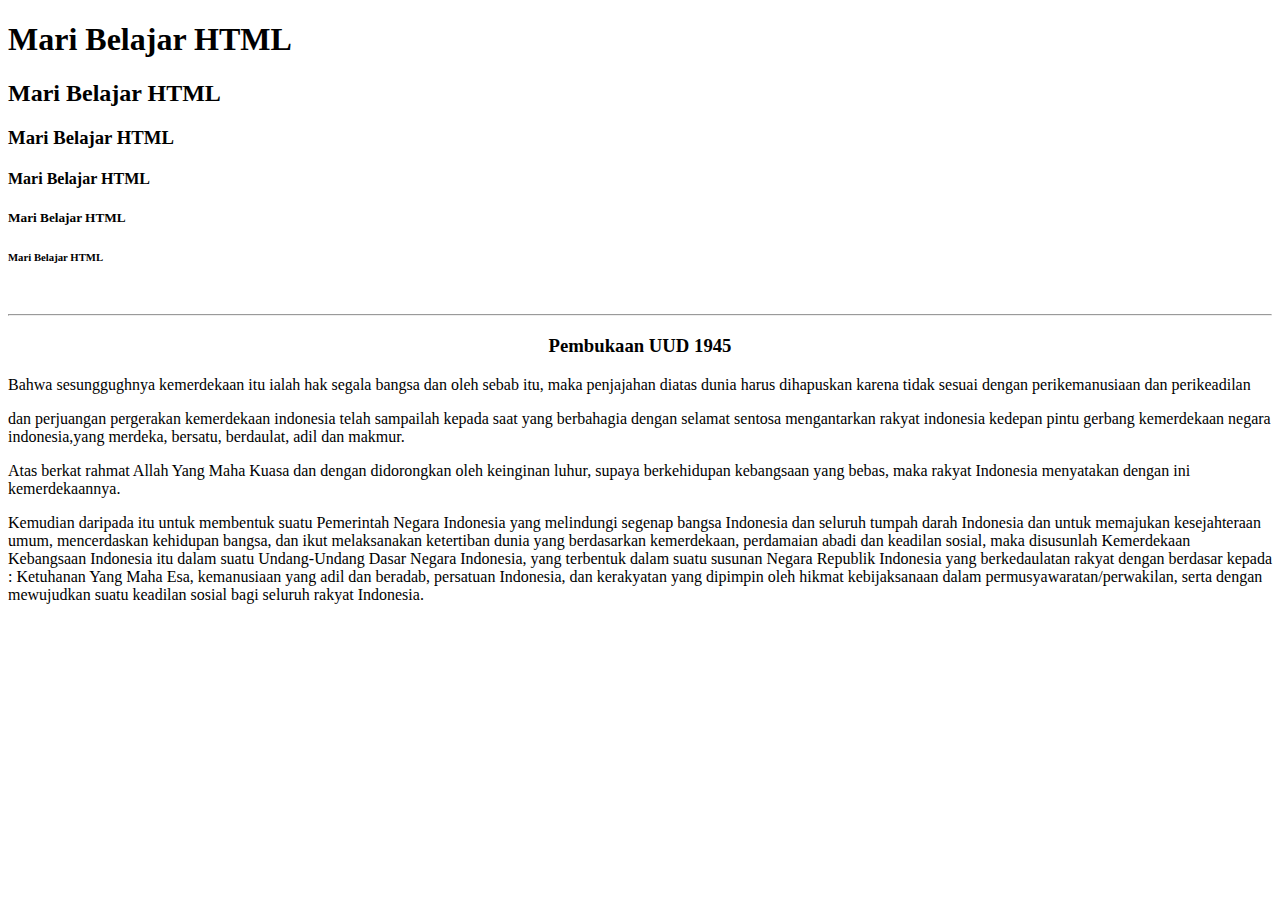
<file: index.html>
<!DOCTYPE html>
<html lang="en">
<head>
    <meta charset="UTF-8">
    <meta name="viewport" content="width=device-width, initial-scale=1.0">
    <title>Kelas XR7</title>
</head>
<body>
    <h1>Mari Belajar HTML</h1>
    <h2>Mari Belajar HTML</h2>
    <h3>Mari Belajar HTML</h3>
    <h4>Mari Belajar HTML</h4>
    <h5>Mari Belajar HTML</h5>
    <h6>Mari Belajar HTML</h6>

    <br>
    <hr>
    <h3 align="center">Pembukaan UUD 1945</h3>
    <p>
        Bahwa sesunggughnya kemerdekaan itu ialah hak segala bangsa dan oleh sebab itu,
        maka penjajahan diatas dunia harus dihapuskan karena tidak sesuai dengan perikemanusiaan
        dan perikeadilan
    </p>

    <p>
        dan perjuangan pergerakan kemerdekaan indonesia telah sampailah kepada saat yang berbahagia
        dengan selamat sentosa mengantarkan rakyat indonesia kedepan pintu gerbang kemerdekaan negara 
        indonesia,yang merdeka, bersatu, berdaulat, adil dan makmur.
    </p>
        
    <p>
        Atas berkat rahmat Allah Yang Maha Kuasa dan dengan didorongkan oleh keinginan 
        luhur, supaya berkehidupan kebangsaan yang bebas, maka rakyat Indonesia menyatakan 
        dengan ini kemerdekaannya.
    </p>

    <P>
        Kemudian daripada itu untuk membentuk suatu Pemerintah Negara Indonesia yang 
melindungi segenap bangsa Indonesia dan seluruh tumpah darah Indonesia dan untuk 
memajukan kesejahteraan umum, mencerdaskan kehidupan bangsa, dan ikut 
melaksanakan ketertiban dunia yang berdasarkan kemerdekaan, perdamaian abadi dan 
keadilan sosial, maka disusunlah Kemerdekaan Kebangsaan Indonesia itu dalam suatu 
Undang-Undang Dasar Negara Indonesia, yang terbentuk dalam suatu susunan Negara 
Republik Indonesia yang berkedaulatan rakyat dengan berdasar kepada : Ketuhanan Yang 
Maha Esa, kemanusiaan yang adil dan beradab, persatuan Indonesia, dan kerakyatan yang  
dipimpin oleh hikmat kebijaksanaan dalam permusyawaratan/perwakilan, serta dengan 
mewujudkan suatu keadilan sosial bagi seluruh rakyat Indonesia.
    </P>
</body>
</html>
</file>
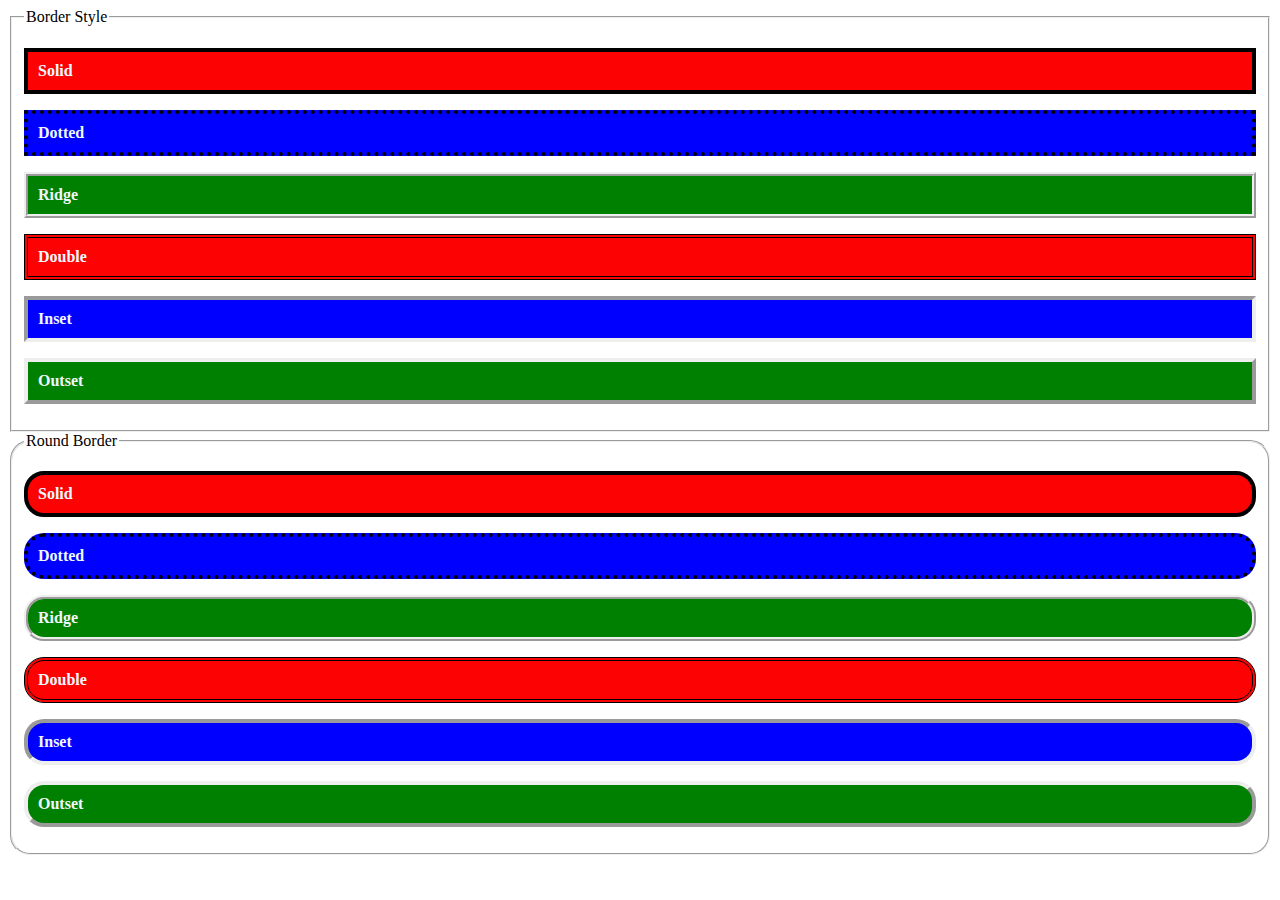
<file: border.html>
<!DOCTYPE html>
<html lang="en">
<head>
    <meta charset="UTF-8">
    <meta name="viewport" content="width=device-width, initial-scale=1.0">
    <style media="screen">
        .btn-red{padding: 10px;background: #fc0202; color: aliceblue;}
        .btn-blue{padding: 10px; background: blue; color: aliceblue;}
        .btn-green{padding: 10px; background: green; color: aliceblue;}
        .solid{
            border-style: solid; border-width: 4px; border-color: #000;
        }
        .dotted{
            border-style: dotted; border-width: 4px; border-color: #000;
        }
        .double{
            border-style: double; border-width: 4px; border-color: #000;
        }
        .ridge{
            border-style: ridge; border-width: 4px;
        }
        .inset{
            border-style: inset; border-width: 4px;
        }
        .outset{
            border-style: outset; border-width: 4px;
        }
        .round{
            border-radius: 20px;
        }
    </style>
    <title>Border</title>
</head>
<body>
    <fieldset>
        <legend>Border Style</legend>
        <p class="btn-red solid"><b>Solid</b></p>
        <p class="btn-blue dotted"><b>Dotted</b></p>
        <p class="btn-green ridge"><b>Ridge</b></p>
        <p class="btn-red double"><b>Double</b></p>
        <p class="btn-blue inset"><b>Inset</b></p>
        <p class="btn-green outset"><b>Outset</b></p>
    </fieldset>

    <fieldset class="round">
        <legend>Round Border</legend>
        <p class="btn-red solid round"><b>Solid</b></p>
        <p class="btn-blue dotted round"><b>Dotted</b></p>
        <p class="btn-green ridge round"><b>Ridge</b></p>
        <p class="btn-red double round"><b>Double</b></p>
        <p class="btn-blue inset round"><b>Inset</b></p>
        <p class="btn-green outset round"><b>Outset</b></p>
    </fieldset>
</body>
</html>
</file>
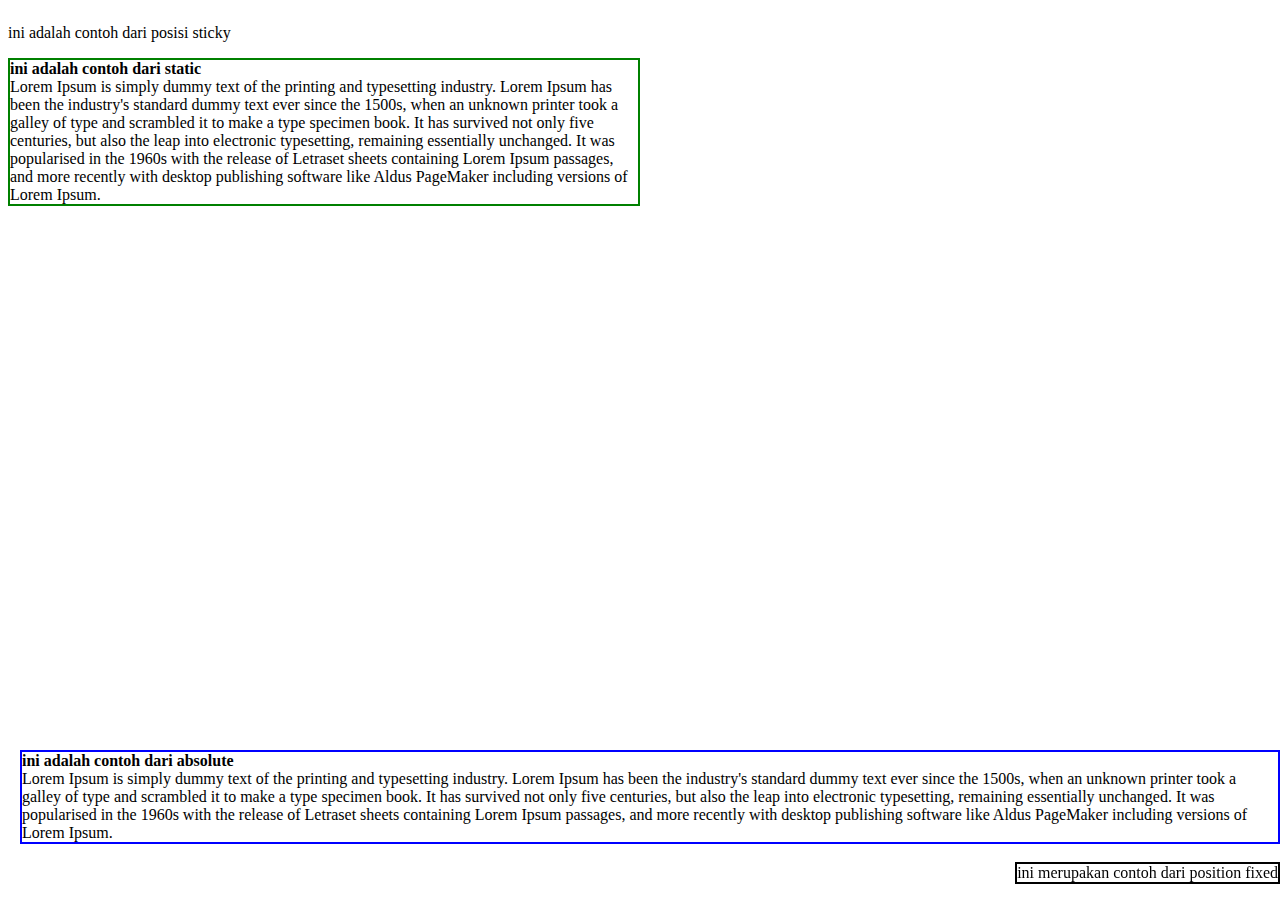
<file: cssposition.html>
<!DOCTYPE html>
<html lang="en">
<head>
    <meta charset="UTF-8">
    <meta name="viewport" content="width=device-width, initial-scale=1.0">
    <style media="screen">
        .container{
            width:50%;
            height: 200px;
            overflow: auto;
            margin-left: 0 auto;
        }
        .static{ position: static; border: 2px solid green; }
        .relative{
            position: relative;
            border: 2px solid red;
            left: 20px; 
            bottom: 0;
        }
        .absolute{position: absolute; border: 2px solid blue; left: 20px; bottom: 40px;}
        .fixed{ position: fixed; border: 2px solid black; bottom: 0; right: 0; }
        .staicky{
            position: sticky;
            border: 2px solid yellow;
            top:0;
            left:20px;
            background: darkblue;
            color: white;
        }
    </style>
    <title>CSS Position dan Overflow</title>
</head>
<body>
    <div class="container">
        <p class="sticky">
            ini adalah contoh dari posisi sticky
        </p>

        <p class="static">
            <b>ini adalah contoh dari static</b> <br>Lorem Ipsum is simply dummy text of the printing and typesetting industry. Lorem Ipsum has been the industry's standard dummy text ever since the 1500s, when an unknown printer took a galley of type and scrambled it to make a type specimen book. It has survived not only five centuries, but also the leap into electronic typesetting, remaining essentially unchanged. It was popularised in the 1960s with the release of Letraset sheets containing Lorem Ipsum passages, and more recently with desktop publishing software like Aldus PageMaker including versions of Lorem Ipsum.
        </p>
        <p class="relative">
            <b>ini adalah contoh dari relative</b> <br>Lorem Ipsum is simply dummy text of the printing and typesetting industry. Lorem Ipsum has been the industry's standard dummy text ever since the 1500s, when an unknown printer took a galley of type and scrambled it to make a type specimen book. It has survived not only five centuries, but also the leap into electronic typesetting, remaining essentially unchanged. It was popularised in the 1960s with the release of Letraset sheets containing Lorem Ipsum passages, and more recently with desktop publishing software like Aldus PageMaker including versions of Lorem Ipsum.
        </p>
        <p class="absolute">
            <b>ini adalah contoh dari absolute</b> <br>Lorem Ipsum is simply dummy text of the printing and typesetting industry. Lorem Ipsum has been the industry's standard dummy text ever since the 1500s, when an unknown printer took a galley of type and scrambled it to make a type specimen book. It has survived not only five centuries, but also the leap into electronic typesetting, remaining essentially unchanged. It was popularised in the 1960s with the release of Letraset sheets containing Lorem Ipsum passages, and more recently with desktop publishing software like Aldus PageMaker including versions of Lorem Ipsum.
        </p>

        <p class="fixed">
            ini merupakan contoh dari position fixed
        </p>
    </div>
</body>
</html>
</file>
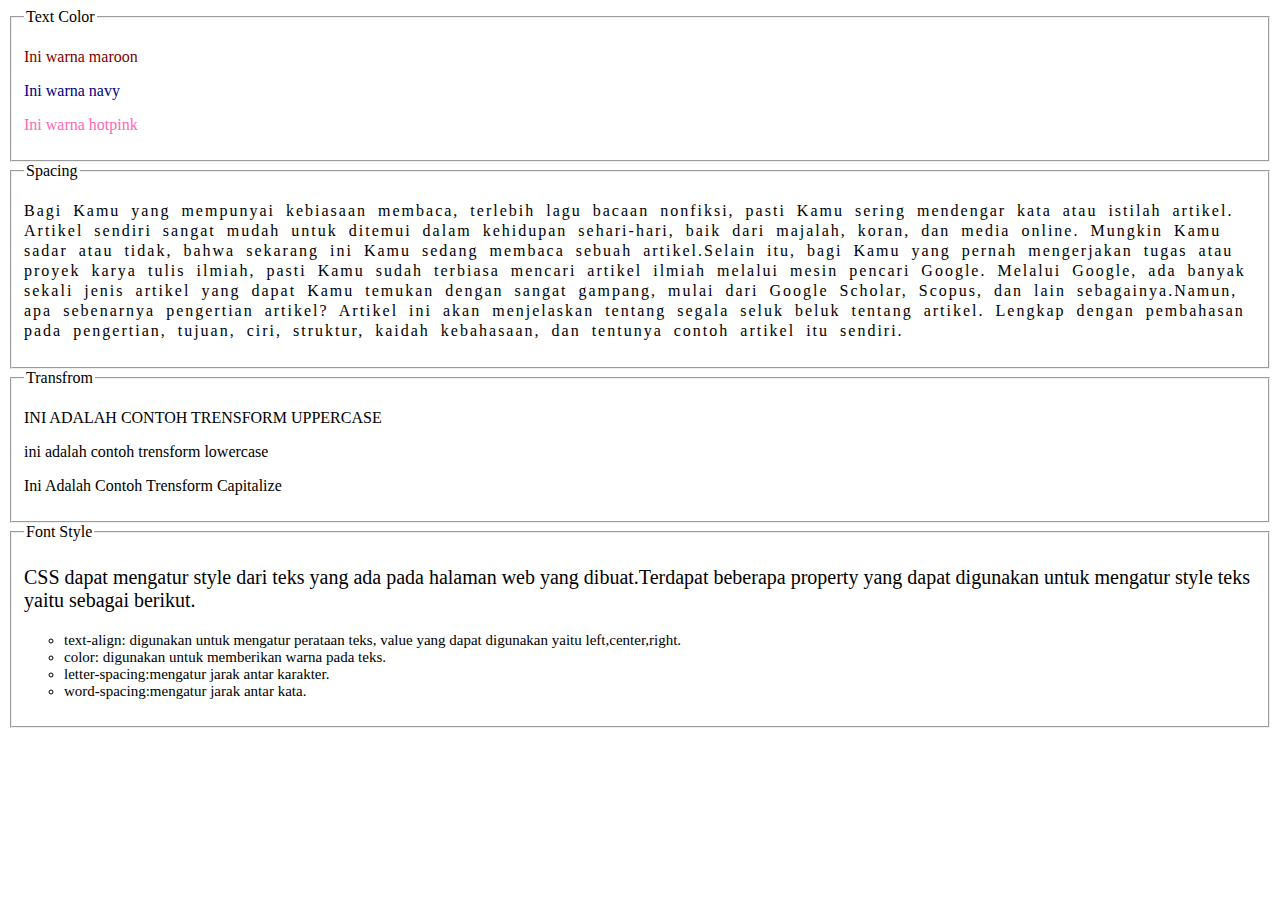
<file: csstext.html>
<!DOCTYPE html>
<html lang="en">

<head>
    <meta charset="UTF-8">
    <meta name="viewport" content="width=device-width, initial-scale=1.0">
    <style media="screen">
        .maroon {
            color: maroon;
        }

        .navy {
            color: navy;
        }

        .hotpink {
            color: hotpink;
        }

        .spacing {
            letter-spacing: 2px;
            word-spacing: 5px;
            line-height: 20px;
        }

        .uppercase {
            text-transform: uppercase;
        }

        .lowercase {
            text-transform: lowercase;
        }

        .capitalize {
            text-transform: capitalize;
        }

        .paragraf {
            font-family: "Courir New";
            font-size: 20px;
        }

        ul {
            list-style-type: circle;
        }

        li {
            font-family: "Tahoma";
            font-size: 15px;
        }
    </style>
    <title>Css Text</title>
</head>

<body>
    <fieldset>
        <legend>Text Color</legend>
        <p class="maroon">Ini warna maroon</p>
        <p class="navy">Ini warna navy</p>
        <p class="hotpink">Ini warna hotpink</p>
    </fieldset>

    <fieldset>
        <legend>Spacing</legend>
        <p class="spacing">
            Bagi Kamu yang mempunyai kebiasaan membaca, terlebih lagu bacaan nonfiksi, pasti Kamu sering mendengar kata
            atau istilah artikel. Artikel sendiri sangat mudah untuk ditemui dalam kehidupan sehari-hari, baik dari
            majalah, koran, dan media online. Mungkin Kamu sadar atau tidak, bahwa sekarang ini Kamu sedang membaca
            sebuah artikel.Selain itu, bagi Kamu yang pernah mengerjakan tugas atau proyek karya tulis ilmiah, pasti
            Kamu sudah terbiasa mencari artikel ilmiah melalui mesin pencari Google. Melalui Google, ada banyak sekali
            jenis artikel yang dapat Kamu temukan dengan sangat gampang, mulai dari Google Scholar, Scopus, dan lain
            sebagainya.Namun, apa sebenarnya pengertian artikel? Artikel ini akan menjelaskan tentang segala seluk beluk
            tentang artikel. Lengkap dengan pembahasan pada pengertian, tujuan, ciri, struktur, kaidah kebahasaan, dan
            tentunya contoh artikel itu sendiri.
        </p>
    </fieldset>

    <fieldset>
        <legend>Transfrom</legend>
        <p class="uppercase">ini adalah contoh trensform uppercase</p>
        <p class="lowercase">ini adalah contoh trensform lowercase</p>
        <p class="capitalize">ini adalah contoh trensform capitalize</p>
    </fieldset>
    <fieldset>
        <legend>Font Style</legend>
        <p class="paragraf">
            CSS dapat mengatur style dari teks yang ada pada halaman web yang dibuat.Terdapat beberapa property yang
            dapat digunakan untuk mengatur style teks yaitu sebagai berikut.
        <ul>
            <li>text-align: digunakan untuk mengatur perataan teks, value yang dapat digunakan yaitu left,center,right.
            </li>
            <li>color: digunakan untuk memberikan warna pada teks.</li>
            <li>letter-spacing:mengatur jarak antar karakter.</li>
            <li>word-spacing:mengatur jarak antar kata.</li>
        </ul>
        </p>
    </fieldset>
</body>

</html>
</file>
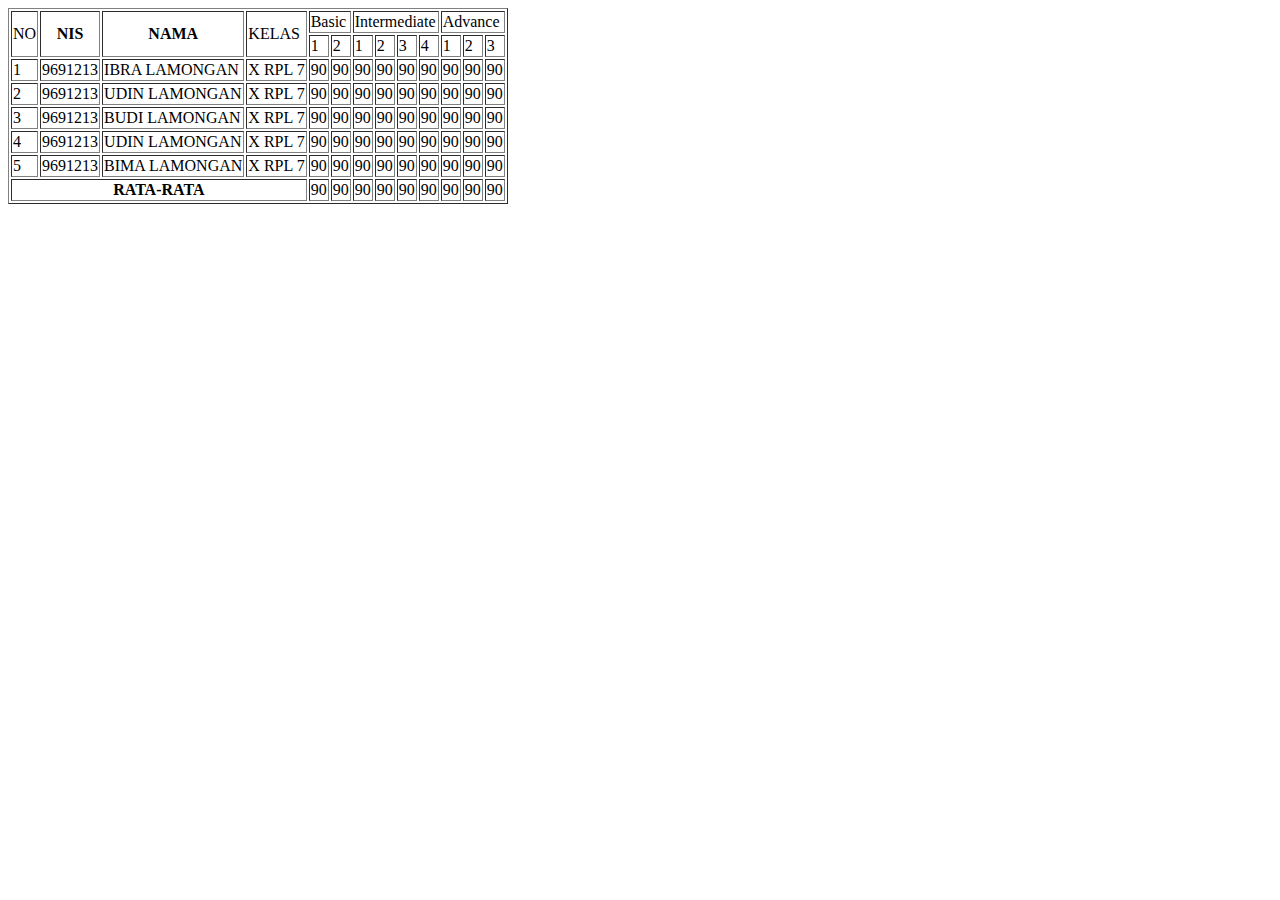
<file: daftarnilai.html>
<!DOCTYPE html>
<html lang="en">
<head>
    <meta charset="UTF-8">
    <meta name="viewport" content="width=device-width, initial-scale=1.0">
    <title>PESERTA LOMBA ENGLISH</title>
</head>
<body>
    <table border="1">
        <tr>
            <td rowspan="2">NO</td>
            <th rowspan="2">NIS</th>
            <th rowspan="2">NAMA</th>
            <td rowspan="2">KELAS</td>
            <td colspan="2">Basic</td>
            <td colspan="4">Intermediate</td>
            <td colspan="3">Advance</td>
        </tr>
        <tr>
            <td>1</td>
            <td>2</td>
            <td>1</td>
            <td>2</td>
            <td>3</td>
            <td>4</td>
            <td>1</td>
            <td>2</td>
            <td>3</td>
        </tr>
        <tr>
            <td>1</td>
            <td>9691213</td>
            <td>IBRA LAMONGAN</td>
            <td>X RPL 7</td>
            <td>90</td>
            <td>90</td>
            <td>90</td>
            <td>90</td>
            <td>90</td>
            <td>90</td>
            <td>90</td>
            <td>90</td>
            <td>90</td>
        </tr>
        <tr>
            <td>2</td>
            <td>9691213</td>
            <td>UDIN LAMONGAN</td>
            <td>X RPL 7</td>
            <td>90</td>
            <td>90</td>
            <td>90</td>
            <td>90</td>
            <td>90</td>
            <td>90</td>
            <td>90</td>
            <td>90</td>
            <td>90</td>
        </tr>
        <tr>
            <td>3</td>
            <td>9691213</td>
            <td>BUDI LAMONGAN</td>
            <td>X RPL 7</td>
            <td>90</td>
            <td>90</td>
            <td>90</td>
            <td>90</td>
            <td>90</td>
            <td>90</td>
            <td>90</td>
            <td>90</td>
            <td>90</td>
        </tr>
        <tr>
            <td>4</td>
            <td>9691213</td>
            <td>UDIN LAMONGAN</td>
            <td>X RPL 7</td>
            <td>90</td>
            <td>90</td>
            <td>90</td>
            <td>90</td>
            <td>90</td>
            <td>90</td>
            <td>90</td>
            <td>90</td>
            <td>90</td>
        </tr>
        <tr>
            <td>5</td>
            <td>9691213</td>
            <td>BIMA LAMONGAN</td>
            <td>X RPL 7</td>
            <td>90</td>
            <td>90</td>
            <td>90</td>
            <td>90</td>
            <td>90</td>
            <td>90</td>
            <td>90</td>
            <td>90</td>
            <td>90</td>
        </tr>
        <tr>
            <th colspan="4">RATA-RATA</th>
            <td>90</td>
            <td>90</td>
            <td>90</td>
            <td>90</td>
            <td>90</td>
            <td>90</td>
            <td>90</td>
            <td>90</td>
            <td>90</td>
        </tr>
    </table>
</body>
</html>
</file>
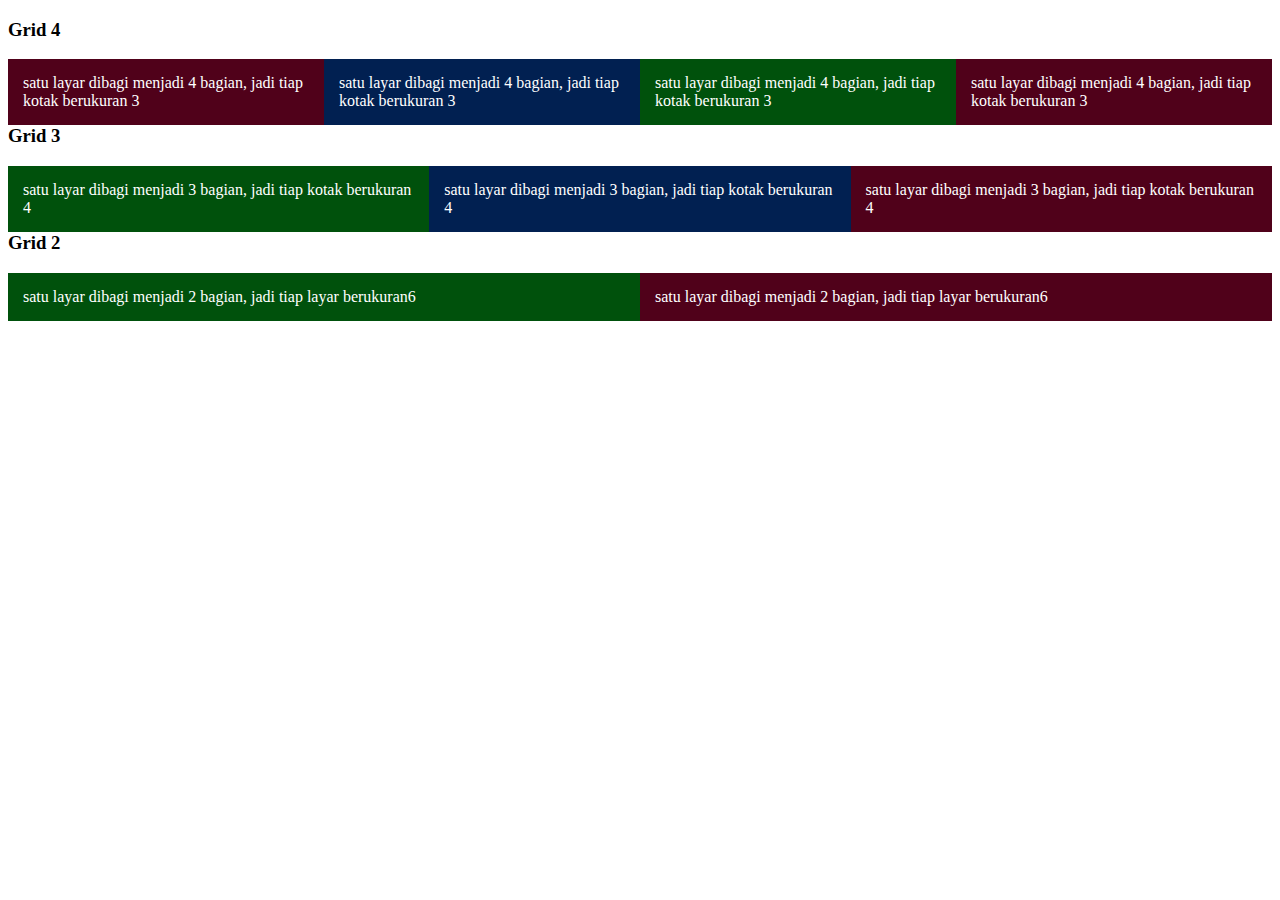
<file: grid.html>
<!DOCTYPE html>
<html lang="en">
<head>
    <meta charset="UTF-8">
    <meta name="viewport" content="width=device-width, initial-scale=1.0">
    <title>grid html</title>
    <link rel="stylesheet" href="grid.css">
</head>
<body>
    <h3>Grid 4</h3>
    <div class="col-3 col-s-6 bg-red">
        satu layar dibagi menjadi 4 bagian, jadi tiap kotak berukuran 3
    </div>
    <div class="col-3 col-s-6 bg-blue">
        satu layar dibagi menjadi 4 bagian, jadi tiap kotak berukuran 3
    </div>
    <div class="col-3 col-s-6 bg-green">
        satu layar dibagi menjadi 4 bagian, jadi tiap kotak berukuran 3
    </div>
    <div class="col-3 col-s-6 bg-red">
        satu layar dibagi menjadi 4 bagian, jadi tiap kotak berukuran 3
    </div>

    <h3>Grid 3</h3>
    <div class="col-4 bg-green">
        satu layar dibagi menjadi 3 bagian, jadi tiap kotak berukuran 4
    </div>
    <div class="col-4 bg-blue">
        satu layar dibagi menjadi 3 bagian, jadi tiap kotak berukuran 4
    </div>
    <div class="col-4 bg-red">
        satu layar dibagi menjadi 3 bagian, jadi tiap kotak berukuran 4
    </div> 
    <h3>Grid 2</h3>
    <div class="col-6 bg-green">
        satu layar dibagi menjadi 2 bagian, jadi tiap layar berukuran6
    </div>
    <div class="col-6 bg-red">
        satu layar dibagi menjadi 2 bagian, jadi tiap layar berukuran6
    </div>
</body>
</html>
</file>
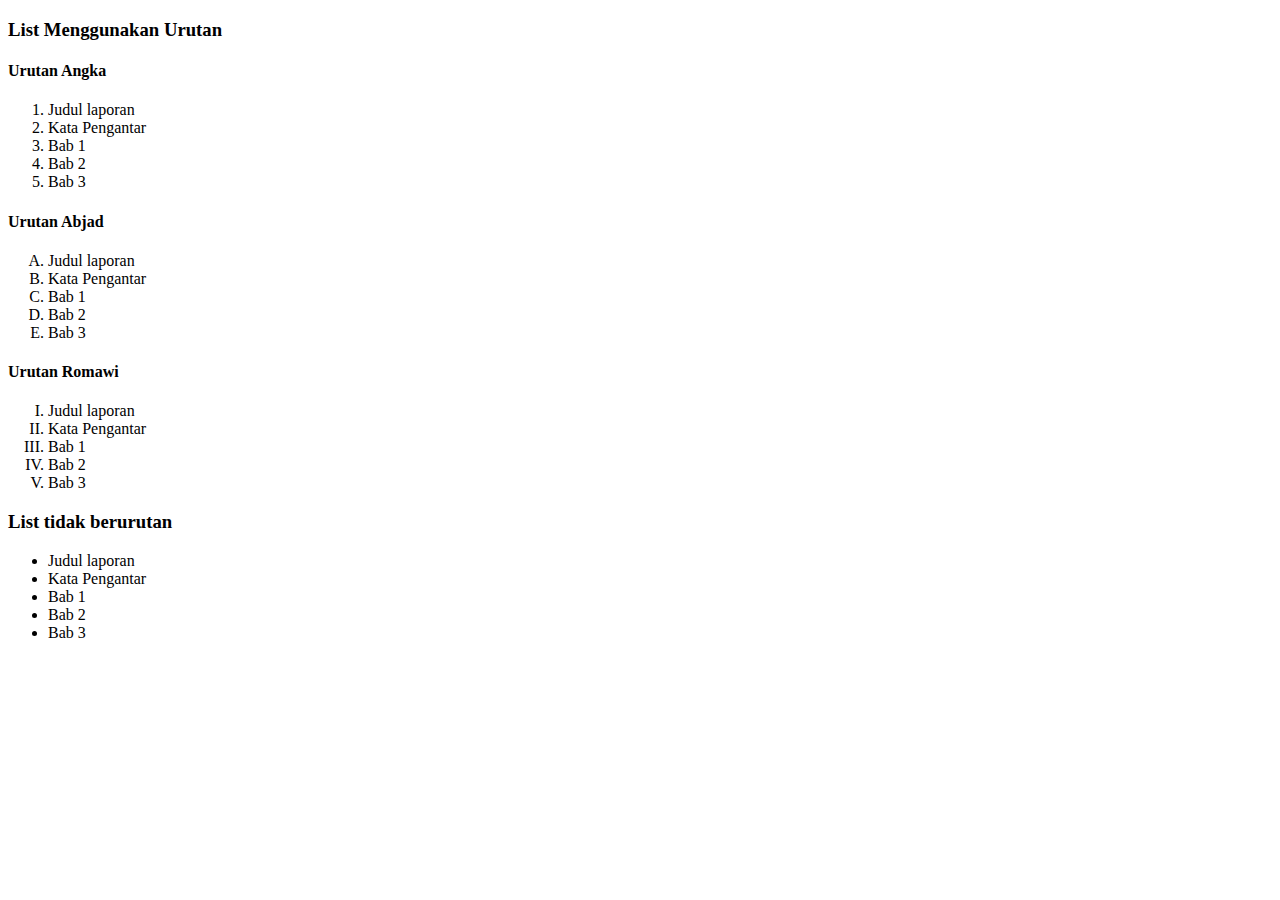
<file: Numbering.html>
<!DOCTYPE html>
<html lang="en">
<head>
    <meta charset="UTF-8">
    <meta name="viewport" content="width=device-width, initial-scale=1.0">
    <title>List pada html</title>
</head>
<body>
    <h3>List Menggunakan Urutan</h3>
    <h4>Urutan Angka</h4>
    <ol type="1">
        <li>Judul laporan</li>
        <li>Kata Pengantar</li>
        <li>Bab 1</li>
        <li>Bab 2</li>
        <li>Bab 3</li>
    </ol>

    <h4>Urutan Abjad</h4>
    <ol type="A">
        <li>Judul laporan</li>
        <li>Kata Pengantar</li>
        <li>Bab 1</li>
        <li>Bab 2</li>
        <li>Bab 3</li>
    </ol>

    <h4>Urutan Romawi</h4>
    <ol type="I">
        <li>Judul laporan</li>
        <li>Kata Pengantar</li>
        <li>Bab 1</li>
        <li>Bab 2</li>
        <li>Bab 3</li>
    </ol>

    <h3>List tidak berurutan</h3>
    <ul>
        <li>Judul laporan</li>
        <li>Kata Pengantar</li>
        <li>Bab 1</li>
        <li>Bab 2</li>
        <li>Bab 3</li>
    </ul>
  </body>
</html>
</file>
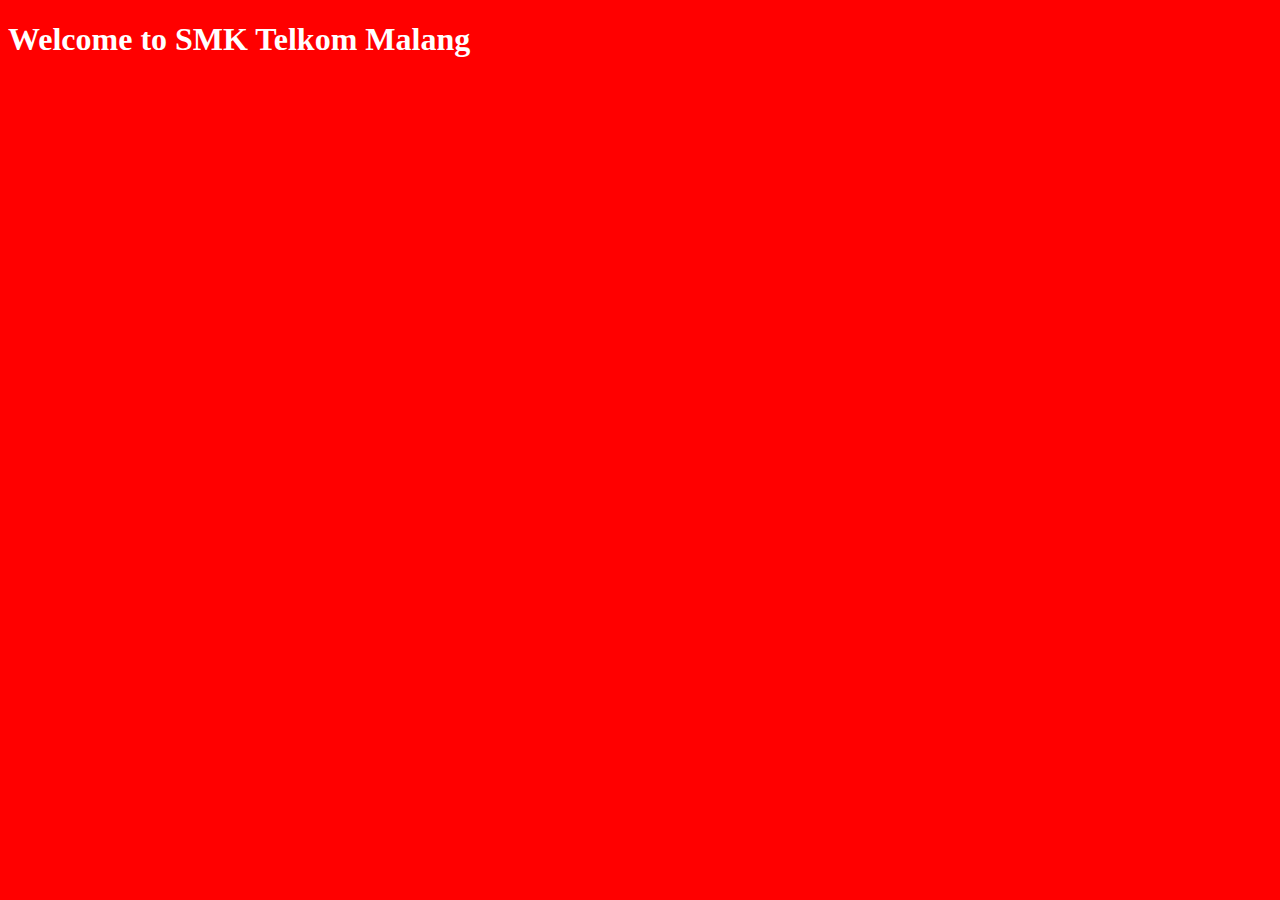
<file: query.html>
<!DOCTYPE html>
<html lang="en" dir="ltr">
<head>
    <meta charset="UTF-8">
    <meta name="viewport" content="width=device-width, initial-scale=1.0">
    <title>background</title>
    <style media="screen">
        body{
            background-color: blue;
            color: white;
        }
        @media only screen and (min-width: 600px){
            body{
                background-color: lightgreen;
                color: black;
            }
        }
        @media only screen and (min-width: 768px){
            body{
                background-color: red;
                color: white;
            }
        }
    </style>
</head>
<body>
    <h1>Welcome to SMK Telkom Malang</h1>
</body>
</html>
</file>
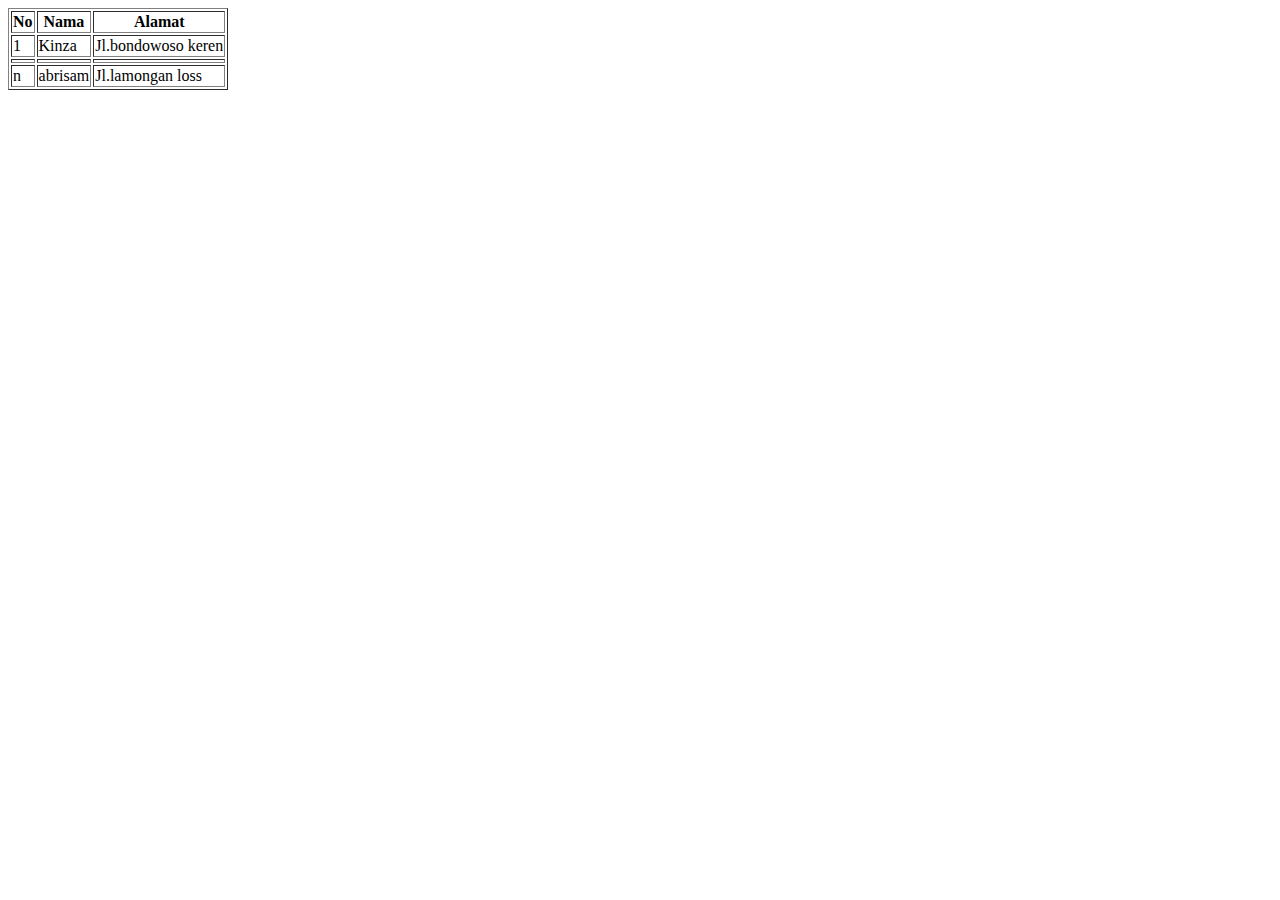
<file: tabel.html>
<!DOCTYPE html>
<html lang="en">
<head>
    <meta charset="UTF-8">
    <meta name="viewport" content="width=device-width, initial-scale=1.0">
    <title>Tabel HTML</title>
</head>
<body>
    <table border="1">
        <tr>
            <th>No</th>
            <th>Nama</th>
            <th>Alamat</th>
        </tr>         
        <tr>
            <td>1</td>
            <td>Kinza</td>
            <td>Jl.bondowoso keren</td>
        </tr>         
        <tr>
            <td></td>
            <td></td>
            <td></td>
        </tr>         
        <tr>
            <td>n</td>
            <td>abrisam</td>
            <td>Jl.lamongan loss</td>
        </tr>         
    </table>
</body>
</html>
</file>
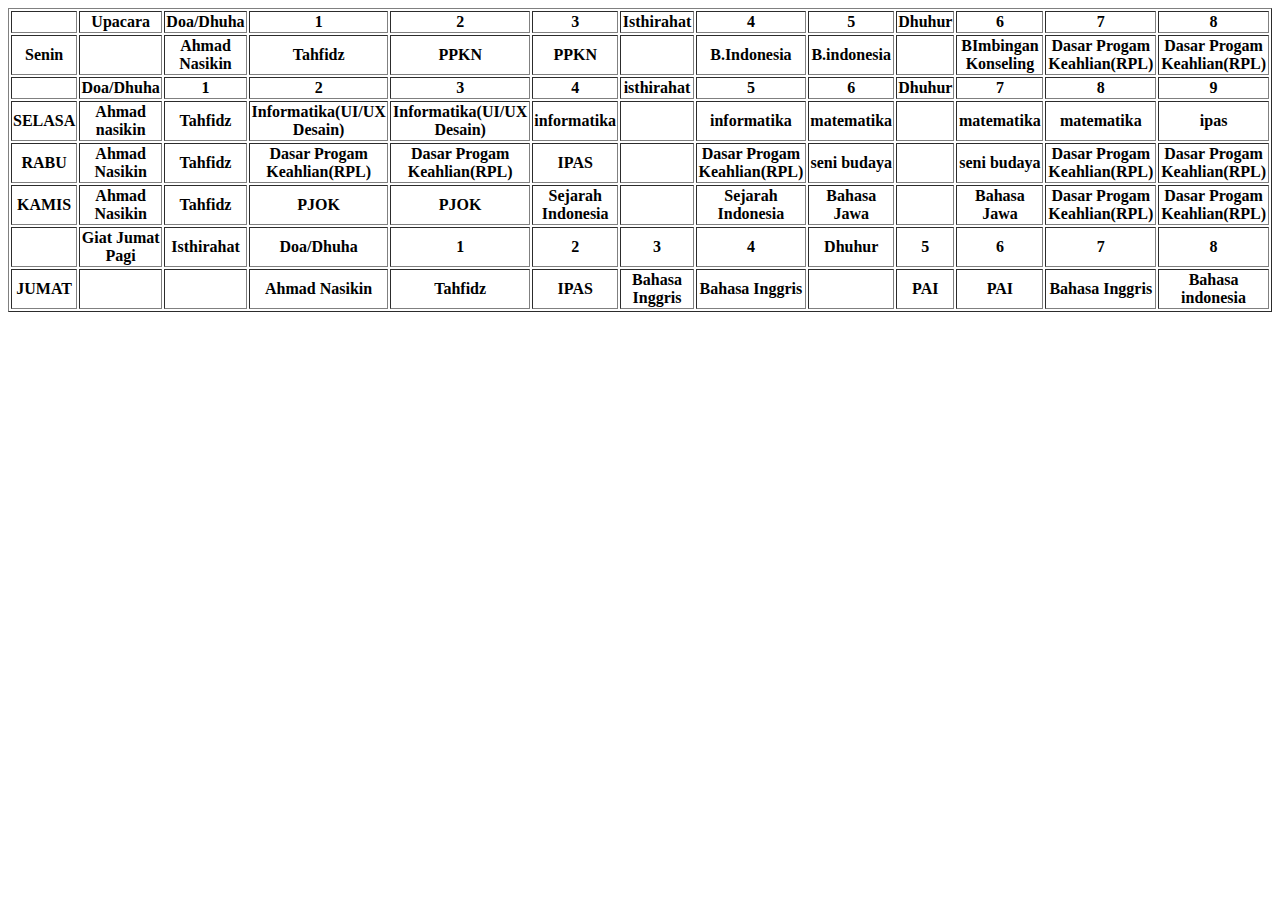
<file: tabelpelajaran.html>
<!DOCTYPE html>
<html lang="en">
<head>
    <meta charset="UTF-8">
    <meta name="viewport" content="width=device-width, initial-scale=1.0">
    <title>Jadwal Pelajaran</title>
</head>
<body>
    <table border="1">
        <tr>
            <th></th>
            <th>Upacara</th>
            <th>Doa/Dhuha</th>
            <th>1</th>
            <th>2</th>
            <th>3</th>
            <th>Isthirahat</th>
            <th>4</th>
            <th>5</th>
            <th>Dhuhur</th>
            <th>6</th>
            <th>7</th>
            <th>8</th>
        </tr>
        <tr>
            <th>Senin</th>
            <th></th>
            <th>Ahmad Nasikin</th>
            <th>Tahfidz</th>
            <th>PPKN</th>
            <th>PPKN</th>
            <th></th>
            <th>B.Indonesia</th>
            <th>B.indonesia</th>
            <th></th>
            <th>BImbingan Konseling</th>
            <th>Dasar Progam Keahlian(RPL)</th>
            <th>Dasar Progam Keahlian(RPL)</th>
        </tr>
        <tr>
            <th></th>
            <th>Doa/Dhuha</th>
            <th>1</th>
            <th>2</th>
            <th>3</th>
            <th>4</th>
            <th>isthirahat</th>
            <th>5</th>
            <th>6</th>
            <th>Dhuhur</th>
            <th>7</th>
            <th>8</th>
            <th>9</th>
        </tr>
        <tr>
            <th>SELASA</th>
            <th>Ahmad nasikin</th>
            <th>Tahfidz</th>
            <th>Informatika(UI/UX Desain)</th>
            <th>Informatika(UI/UX Desain)</th>
            <th>informatika</th>
            <th></th>
            <th>informatika</th>
            <th>matematika</th>
            <th></th>
            <th>matematika</th>
            <th>matematika</th>
            <th>ipas</th>
        </tr>
        <tr>
            <th>RABU</th>
            <th>Ahmad Nasikin</th>
            <th>Tahfidz</th>
            <th>Dasar Progam Keahlian(RPL)</th>
            <th>Dasar Progam Keahlian(RPL)</th>
            <th>IPAS</th>
            <th></th>
            <th>Dasar Progam Keahlian(RPL)</th>
            <th>seni budaya</th>
            <th></th>
            <th>seni budaya</th>
            <th>Dasar Progam Keahlian(RPL)</th>
            <th>Dasar Progam Keahlian(RPL)</th>
        </tr>
        <tr>
            <th>KAMIS</th>
            <th>Ahmad Nasikin</th>
            <th>Tahfidz</th>
            <th>PJOK</th>
            <th>PJOK</th>
            <th>Sejarah Indonesia</th>
            <th></th>
            <th>Sejarah Indonesia</th>
            <th>Bahasa Jawa</th>
            <th></th>
            <th>Bahasa Jawa</th>
            <th>Dasar Progam Keahlian(RPL)</th>
            <th>Dasar Progam Keahlian(RPL)</th>
        </tr>
        <tr>
            <th></th>
            <th>Giat Jumat Pagi</th>
            <th>Isthirahat</th>
            <th>Doa/Dhuha</th>
            <th>1</th>
            <th>2</th>
            <th>3</th>
            <th>4</th>
            <th>Dhuhur</th>
            <th>5</th>
            <th>6</th>
            <th>7</th>
            <th>8</th>
        </tr>
        <tr>
            <th>JUMAT</th>
            <th></th>
            <th></th>
            <th>Ahmad Nasikin</th>
            <th>Tahfidz</th>
            <th>IPAS</th>
            <th>Bahasa Inggris</th>
            <th>Bahasa Inggris</th>
            <th></th>
            <th>PAI</th>
            <th>PAI</th>
            <th>Bahasa Inggris</th>
            <th>Bahasa indonesia</th>
        </tr>
    </table>
</body>
</html>
</file>
<file: grid.css>
*{
    box-sizing: border-box;
}

[class*="col-"] {float: left; padding: 15px; }

/*for smartphone*/
[class*="col-"] {width: 100%;}

@media only screen and (min-width: 600px) {
    /*for tablet*/
.col-s-1 {width: 8.33%;}
.col-s-2 {width: 16.66%;}
.col-s-3 {width: 25%;}
.col-s-4 {width: 33.33%;}
.col-s-5 {width: 41.66%;}
.col-s-6 {width: 50%;}
.col-s-7 {width: 58.33%;}
.col-s-8 {width: 66.66%;}
.col-s-9 {width: 75%;}
.col-s-10 {width: 83.33%;}
.col-s-11 {width: 91.66%;}
.col-s-12 {width: 100%;}
}

@media only screen and (min-width: 768px){
    /*for dekstop*/
.col-1 {width: 8.33%;}
.col-2 {width: 16.66%;}
.col-3 {width: 25%;}
.col-4 {width: 33.33%;}
.col-5 {width: 41.66%;}
.col-6 {width: 50%;}
.col-7 {width: 58.33%;}
.col-8 {width: 66.66%;}
.col-9 {width: 75%;}
.col-10 {width: 83.33%;}
.col-11 {width: 91.66%;}
.col-12 {width: 100%;}
}
.bg-green{ background: #00510c; color: white;}
.bg-blue{ background: #012051; color: white;}
.bg-red{ background: #50011a; color: white;}
</file>
